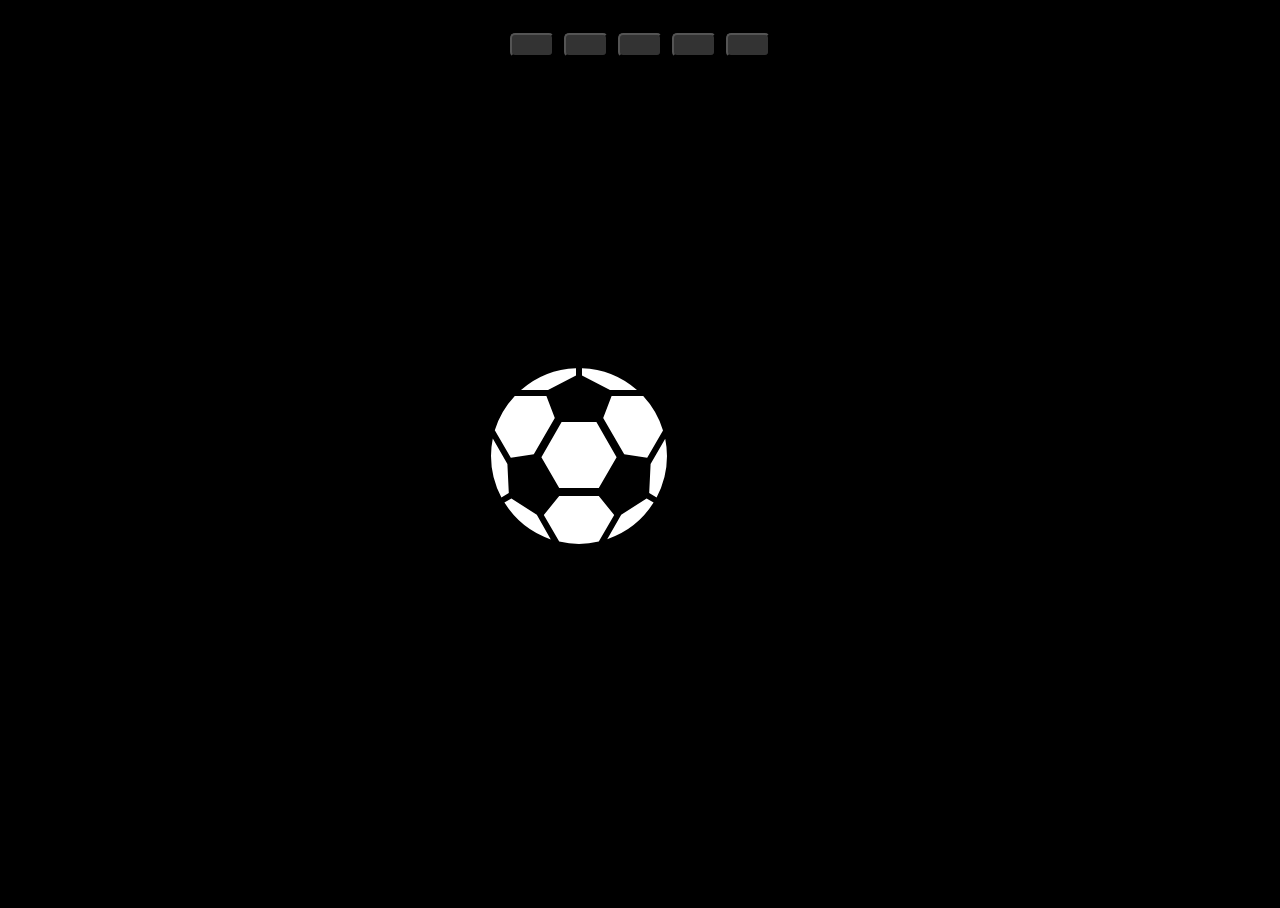
<file: ball-animation/index.html>
<!DOCTYPE html>
<html lang="en">
  <head>
    <meta charset="UTF-8" />
    <meta name="viewport" content="width=device-width, initial-scale=1.0" />
    <meta http-equiv="X-UA-Compatible" content="ie=edge" />
    <title>Web Animations API</title>
    <link
      rel="stylesheet"
      href="https://cdnjs.cloudflare.com/ajax/libs/font-awesome/6.2.1/css/all.min.css"
      integrity="sha512-MV7K8+y+gLIBoVD59lQIYicR65iaqukzvf/nwasF0nqhPay5w/9lJmVM2hMDcnK1OnMGCdVK+iQrJ7lzPJQd1w=="
      crossorigin="anonymous"
      referrerpolicy="no-referrer"
    />
    <link rel="stylesheet" href="style.css" />
    <script src="script.js" defer></script>
  </head>
  <body>
    <div class="wrapper">
      <div class="controls">
        <button id="play"><i class="fa-solid fa-play"></i></button>
        <button id="pause"><i class="fa-solid fa-pause"></i></button>
        <button id="reverse">
          <i class="fa-solid fa-clock-rotate-left"></i>
        </button>
        <button id="speed-up"><i class="fa-solid fa-plus"></i></button>
        <button id="slow-down"><i class="fa-solid fa-minus"></i></button>
      </div>
      <div id="ball">
        <svg
          xmlns="http://www.w3.org/2000/svg"
          width="194"
          height="194"
          version="1.1"
        >
          <circle fill="#000000" cx="97" cy="97" r="97" />
          <path
            fill="#ffffff"
            d="m 94,9.2 a 88,88 0 0 0 -55,21.8 l 27,0 28,-14.4 0,-7.4 z m 6,0 0,7.4 28,14.4 27,0 a 88,88 0 0 0 -55,-21.8 z m -67.2,27.8 a 88,88 0 0 0 -20,34.2 l 16,27.6 23,-3.6 21,-36.2 -8.4,-22 -31.6,0 z m 96.8,0 -8.4,22 21,36.2 23,3.6 15.8,-27.4 a 88,88 0 0 0 -19.8,-34.4 l -31.6,0 z m -50,26 -20.2,35.2 17.8,30.8 39.6,0 17.8,-30.8 -20.2,-35.2 -34.8,0 z m -68.8,16.6 a 88,88 0 0 0 -1.8,17.4 88,88 0 0 0 10.4,41.4 l 7.4,-4.4 -1.4,-29 -14.6,-25.4 z m 172.4,0.2 -14.6,25.2 -1.4,29 7.4,4.4 a 88,88 0 0 0 10.4,-41.4 88,88 0 0 0 -1.8,-17.2 z m -106,57.2 -15.4,19 L 77.2,182.6 a 88,88 0 0 0 19.8,2.4 88,88 0 0 0 19.8,-2.4 l 15.4,-26.6 -15.4,-19 -39.6,0 z m -47.8,2.6 -7,4 A 88,88 0 0 0 68.8,180.4 l -14,-24.6 -25.4,-16.2 z m 135.2,0 -25.4,16.2 -14,24.4 a 88,88 0 0 0 46.4,-36.6 l -7,-4 z"
          />
        </svg>
      </div>
    </div>
  </body>
</html>
</file>
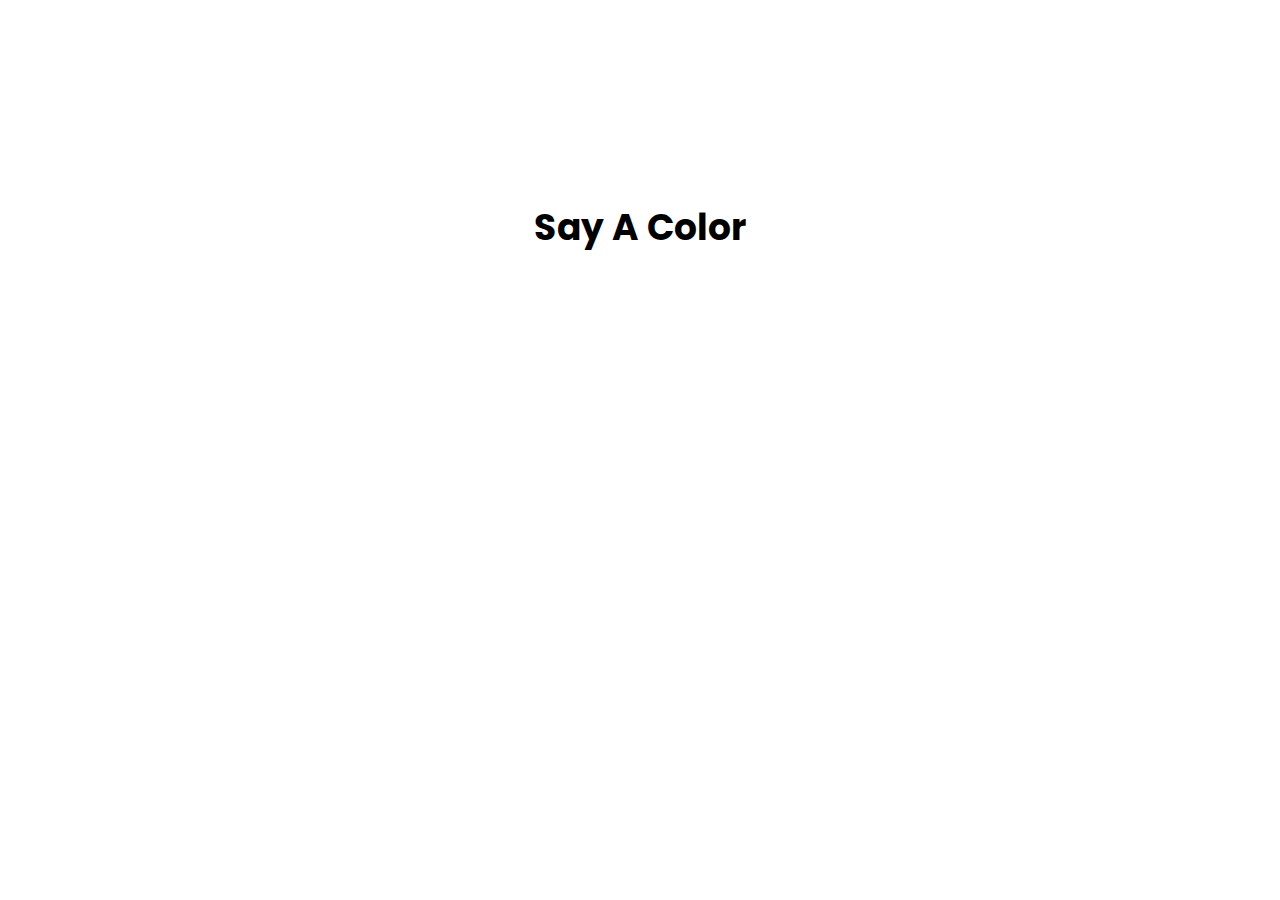
<file: color-say/index.html>
<!DOCTYPE html>
<html lang="en">

<head>
  <meta charset="UTF-8" />
  <meta name="viewport" content="width=device-width, initial-scale=1.0" />
  <meta http-equiv="X-UA-Compatible" content="ie=edge" />
  <title>Web Speech API</title>
  <script src="script.js" defer></script>
  <link rel="stylesheet" href="style.css" />
</head>

<body>
  <h1>Say A Color</h1>
</body>

</html>
</file>
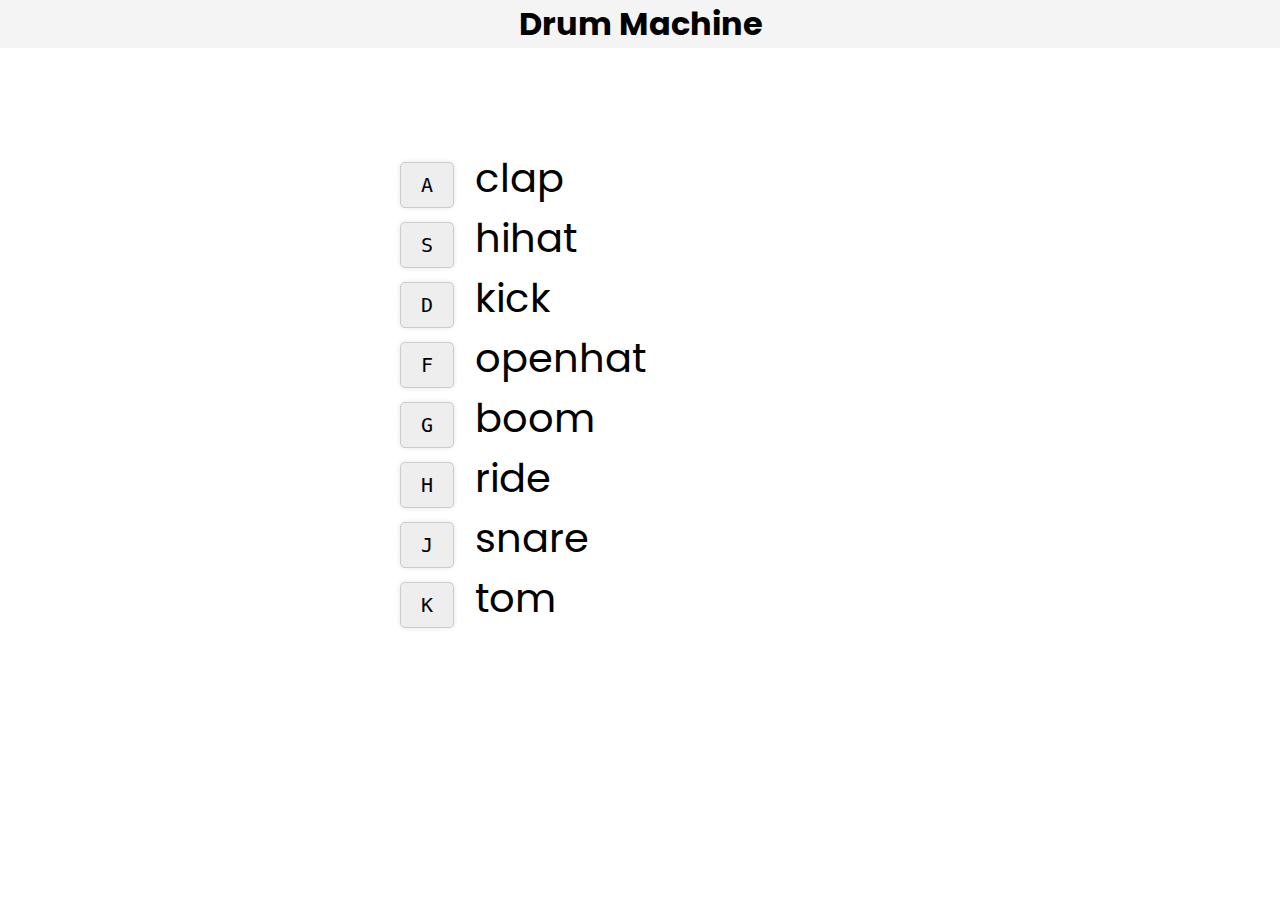
<file: drum-machine/index.html>
<!DOCTYPE html>
<html lang="en">

<head>
  <meta charset="UTF-8" />
  <meta http-equiv="X-UA-Compatible" content="IE=edge" />
  <meta name="viewport" content="width=device-width, initial-scale=1.0" />
  <link rel="stylesheet" href="style.css" />
  <script src="script.js" defer></script>
  <title>Drum Machine</title>
</head>

<body>
  <header>
    <h1>Drum Machine</h1>
  </header>
  <div class="keys">
    <div data-key="65" class="key">
      <kbd>A</kbd>
      <span class="sound">clap</span>
    </div>
    <div data-key="83" class="key">
      <kbd>S</kbd>
      <span class="sound">hihat</span>
    </div>
    <div data-key="68" class="key">
      <kbd>D</kbd>
      <span class="sound">kick</span>
    </div>
    <div data-key="70" class="key">
      <kbd>F</kbd>
      <span class="sound">openhat</span>
    </div>
    <div data-key="71" class="key">
      <kbd>G</kbd>
      <span class="sound">boom</span>
    </div>
    <div data-key="72" class="key">
      <kbd>H</kbd>
      <span class="sound">ride</span>
    </div>
    <div data-key="74" class="key">
      <kbd>J</kbd>
      <span class="sound">snare</span>
    </div>
    <div data-key="75" class="key">
      <kbd>K</kbd>
      <span class="sound">tom</span>
    </div>
  </div>

  <audio data-key="65" src="sounds/clap.wav"></audio>
  <audio data-key="83" src="sounds/hihat.wav"></audio>
  <audio data-key="68" src="sounds/kick.wav"></audio>
  <audio data-key="70" src="sounds/openhat.wav"></audio>
  <audio data-key="71" src="sounds/boom.wav"></audio>
  <audio data-key="72" src="sounds/ride.wav"></audio>
  <audio data-key="74" src="sounds/snare.wav"></audio>
  <audio data-key="75" src="sounds/tom.wav"></audio>
</body>

</html>
</file>
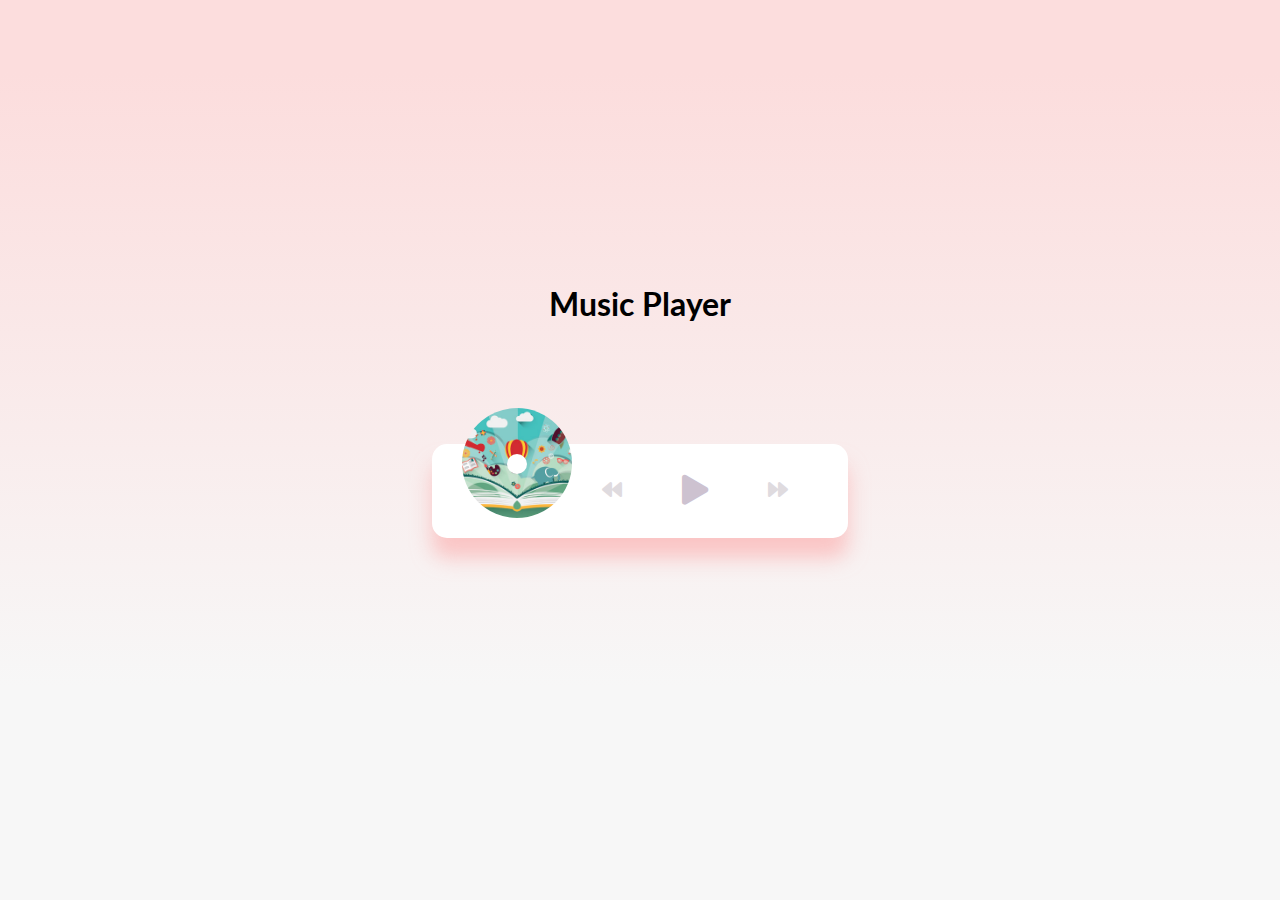
<file: music-player/index.html>
<!DOCTYPE html>
<html lang="en">

<head>
  <meta charset="UTF-8" />
  <meta name="viewport" content="width=device-width, initial-scale=1.0" />
  <meta http-equiv="X-UA-Compatible" content="ie=edge" />
  <link rel="stylesheet" href="https://cdnjs.cloudflare.com/ajax/libs/font-awesome/5.10.2/css/all.min.css" />
  <link rel="stylesheet" href="style.css" />
  <script src="script.js" defer></script>
  <title>Music Player</title>
</head>

<body>
  <h1>Music Player</h1>

  <div class="music-container" id="music-container">
    <div class="music-info">
      <h4 id="title"></h4>
      <div class="progress-container" id="progress-container">
        <div class="progress" id="progress"></div>
      </div>
    </div>

    <audio src="music/ukulele.mp3" id="audio"></audio>

    <div class="img-container">
      <img src="images/ukulele.jpg" alt="music-cover" id="cover" />
    </div>
    <div class="navigation">
      <button id="prev" class="action-btn">
        <i class="fas fa-backward"></i>
      </button>
      <button id="play" class="action-btn action-btn-big">
        <i class="fas fa-play"></i>
      </button>
      <button id="next" class="action-btn">
        <i class="fas fa-forward"></i>
      </button>
    </div>
  </div>
</body>

</html>
</file>
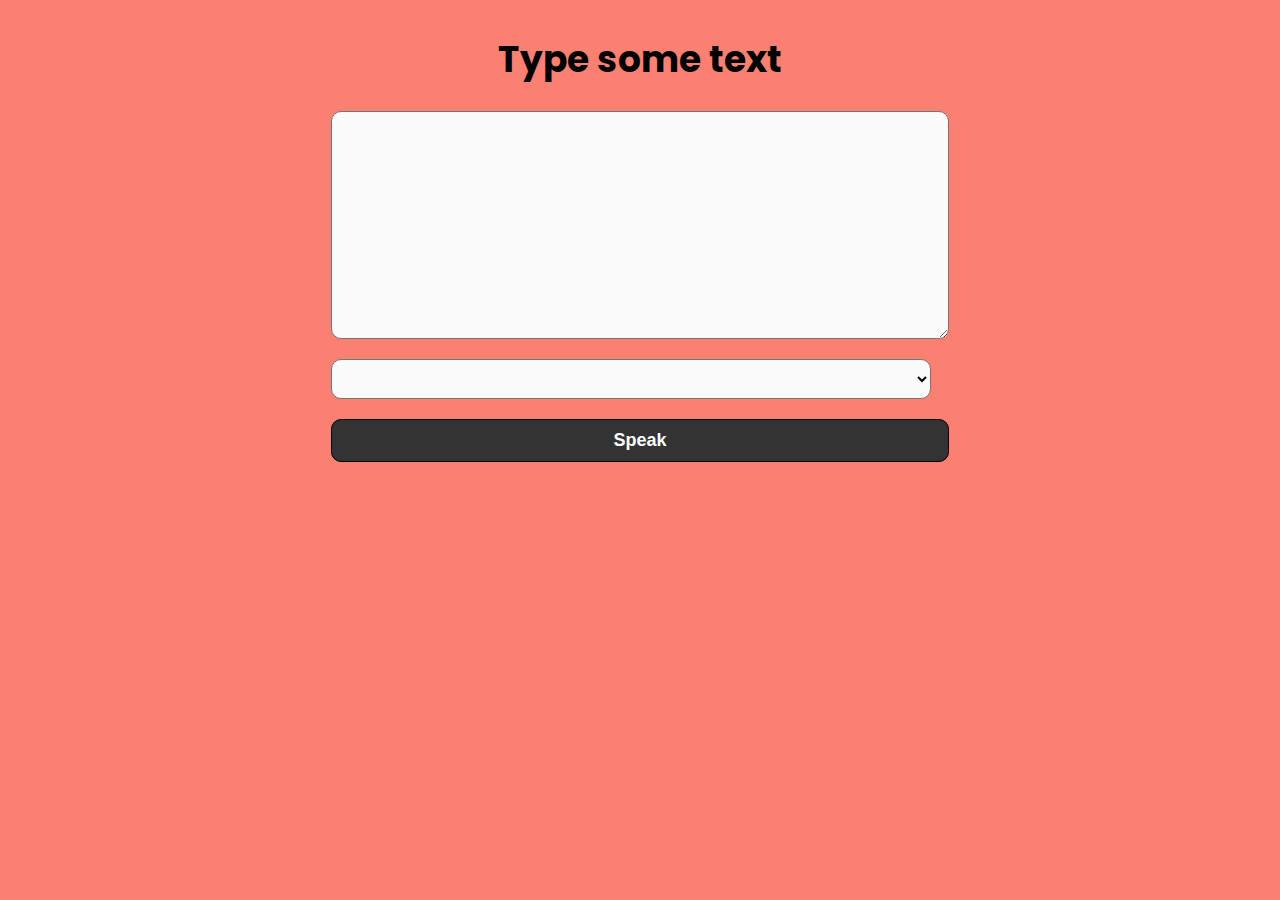
<file: text-to-speech/index.html>
<!DOCTYPE html>
<html lang="en">

<head>
  <meta charset="UTF-8" />
  <meta name="viewport" content="width=device-width, initial-scale=1.0" />
  <meta http-equiv="X-UA-Compatible" content="ie=edge" />
  <title>Web Speech API</title>
  <script src="script.js" defer></script>
  <link rel="stylesheet" href="style.css" />
</head>

<body>
  <div class="container">
    <h1>Type some text</h1>
    <form id="form">
      <div>
        <textarea id="text-input" cols="30" rows="10"></textarea>
      </div>
      <div>
        <select id="voice-select"></select>
      </div>
      <button type="submit" class="btn">Speak</button>
    </form>
  </div>
</body>

</html>
</file>
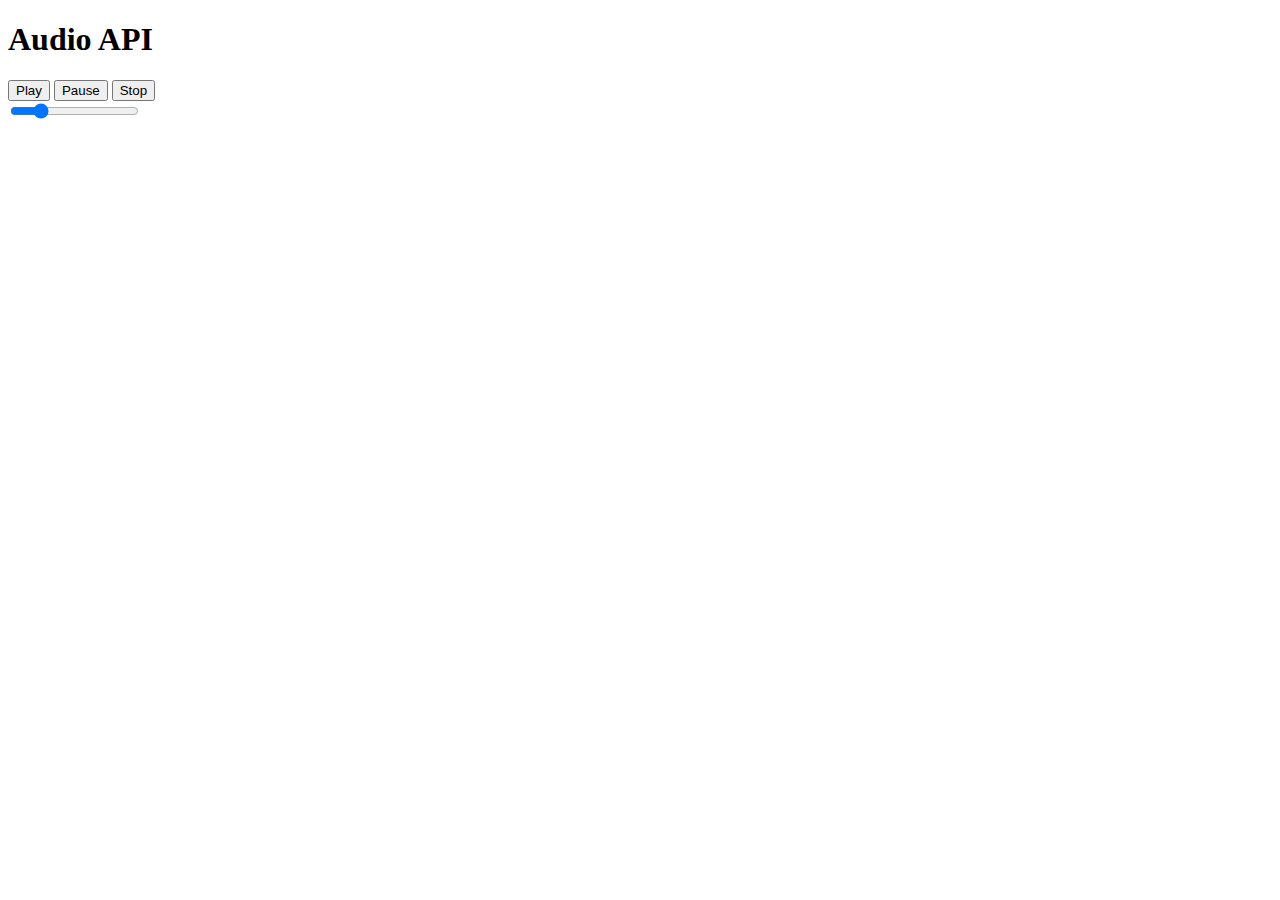
<file: web-audio-api/index.html>
<!DOCTYPE html>
<html lang="en">

<head>
    <meta charset="UTF-8">
    <meta name="viewport" content="width=device-width, initial-scale=1.0">
    <title>Audio API</title>
</head>

<body>
    <h1>Audio API</h1>
    <audio id="audio" src="tiktok.mp3"></audio>
    <button id="play">Play</button>
    <button id="pause">Pause</button>
    <button id="stop">Stop</button>
    <div id="current-time"></div>
    <input type="range" id="volume" min="0" max="1" step="0.01" value="0.2">
    <script src="script.js"></script>
</body>

</html>
</file>
<file: ball-animation/style.css>
body {
  background: #000;
  color: #fff;
}

html,
body {
  height: 100%;
}

.wrapper {
  position: relative;
  width: 100%;
  height: 100%;
  overflow: hidden;
}

#ball {
  /* animation: roll infinite 3s linear; */
  color: white;
  width: 25%;
  position: absolute;
  top: 50%;
  left: 50%;
  transform-origin: 0 0;
  transform: rotate(0) translate3D(-50%, -50%, 0);
  backface-visibility: hidden;
  will-change: transform, color;
}

path {
  fill: currentColor;
}

.controls {
  display: flex;
  align-items: center;
  justify-content: center;
  margin-top: 20px;
}

button {
  padding: 10px 20px;
  margin: 5px;
  background: #333;
  color: #fff;
  font-size: 18px;
  cursor: pointer;
  border-radius: 5px;
}

button:hover {
  background: blue;
}

@keyframes roll {
  0% {
    transform: rotate(0) translate3D(-50%, -50%, 0);
    color: white;
  }

  30% {
    color: blue;
  }

  100% {
    transform: rotate(360deg) translate3D(-50%, -50%, 0);
    color: white;
  }
}
</file>
<file: color-say/style.css>
@import url('https://fonts.googleapis.com/css?family=Poppins:400,500,600,700,800,900&display=swap');

body {
  font-family: 'Poppins', sans-serif;
  font-size: 18px;
}

h1 {
  text-align: center;
  margin-top: 200px;
}
</file>
<file: drum-machine/style.css>
@import url('https://fonts.googleapis.com/css?family=Poppins:300,400,700');

html,
body {
  font-family: 'Poppins', sans-serif;
  margin: 0;
  padding: 0;
}

header {
  background: #f4f4f4;
}

h1 {
  margin: 0;
  padding: 0;
  text-align: center;
}

.keys {
  font-size: 40px;
  width: 500px;
  margin: 100px auto;
}

.keys kbd {
  display: inline-block;
  padding: 10px 20px;
  margin: 0 10px;
  border: 1px solid #ccc;
  border-radius: 5px;
  background: #eee;
  box-shadow: 0 0 5px rgba(0, 0, 0, 0.1);
  font-size: 20px;
  font-weight: 300;
}

.keys .playing kbd {
  transform: scale(1.2);
  transition: all 0.07s;
}
</file>
<file: music-player/style.css>
@import url('https://fonts.googleapis.com/css?family=Lato&display=swap');

* {
  box-sizing: border-box;
}

body {
  background-image: linear-gradient(
    0deg,
    rgba(247, 247, 247, 1) 23.8%,
    rgba(252, 221, 221, 1) 92%
  );
  height: 100vh;
  display: flex;
  flex-direction: column;
  align-items: center;
  justify-content: center;
  font-family: 'Lato', sans-serif;
  margin: 0;
}

.music-container {
  background-color: #fff;
  border-radius: 15px;
  box-shadow: 0 20px 20px 0 rgba(252, 169, 169, 0.6);
  display: flex;
  padding: 20px 30px;
  position: relative;
  margin: 100px 0;
  z-index: 10;
}

.img-container {
  position: relative;
  width: 110px;
}

.img-container::after {
  content: '';
  background-color: #fff;
  border-radius: 50%;
  position: absolute;
  bottom: 100%;
  left: 50%;
  width: 20px;
  height: 20px;
  transform: translate(-50%, 50%);
}

.img-container img {
  border-radius: 50%;
  object-fit: cover;
  height: 110px;
  width: inherit;
  position: absolute;
  bottom: 0;
  left: 0;
  animation: rotate 3s linear infinite;

  animation-play-state: paused;
}

.music-container.play .img-container img {
  animation-play-state: running;
}

@keyframes rotate {
  from {
    transform: rotate(0deg);
  }

  to {
    transform: rotate(360deg);
  }
}

.navigation {
  display: flex;
  align-items: center;
  justify-content: center;
  z-index: 1;
}

.action-btn {
  background-color: #fff;
  border: 0;
  color: #dfdbdf;
  font-size: 20px;
  cursor: pointer;
  padding: 10px;
  margin: 0 20px;
}

.action-btn.action-btn-big {
  color: #cdc2d0;
  font-size: 30px;
}

.action-btn:focus {
  outline: 0;
}

.music-info {
  background-color: rgba(255, 255, 255, 0.5);
  border-radius: 15px 15px 0 0;
  position: absolute;
  top: 0;
  left: 20px;
  width: calc(100% - 40px);
  padding: 10px 10px 10px 150px;
  opacity: 0;
  transform: translateY(0%);
  transition: transform 0.3s ease-in, opacity 0.3s ease-in;
  z-index: 0;
}

.music-container.play .music-info {
  opacity: 1;
  transform: translateY(-100%);
}

.music-info h4 {
  margin: 0;
}

.progress-container {
  background: #fff;
  border-radius: 5px;
  cursor: pointer;
  margin: 10px 0;
  height: 4px;
  width: 100%;
}

.progress {
  background-color: #fe8daa;
  border-radius: 5px;
  height: 100%;
  width: 0%;
  transition: width 0.1s linear;
}
</file>
<file: text-to-speech/style.css>
@import url('https://fonts.googleapis.com/css?family=Poppins:400,500,600,700,800,900&display=swap');

body {
  font-family: 'Poppins', sans-serif;
  font-size: 18px;
  background: salmon;
}

.container {
  width: 100%;
  max-width: 600px;
  margin: 0 auto;
  display: flex;
  flex-direction: column;
  align-items: center;
  justify-content: center;
  text-align: center;
}

#text-input,
#voice-select {
  display: block;
  width: 600px;
  border-radius: 10px;
  background: #fafafa;
  margin-bottom: 20px;
  font-size: inherit;
  padding: 8px;
  outline: none;
}

#voice-select {
  height: 40px;
}

.btn {
  display: inline-block;
  padding: 10px 20px;
  border-radius: 10px;
  font-size: 18px;
  width: 100%;
  background: #333;
  border: 1px solid #000;
  text-decoration: none;
  color: #fff;
  font-weight: 600;
  cursor: pointer;
}

.btn:hover {
  background: #000;
}
</file>
